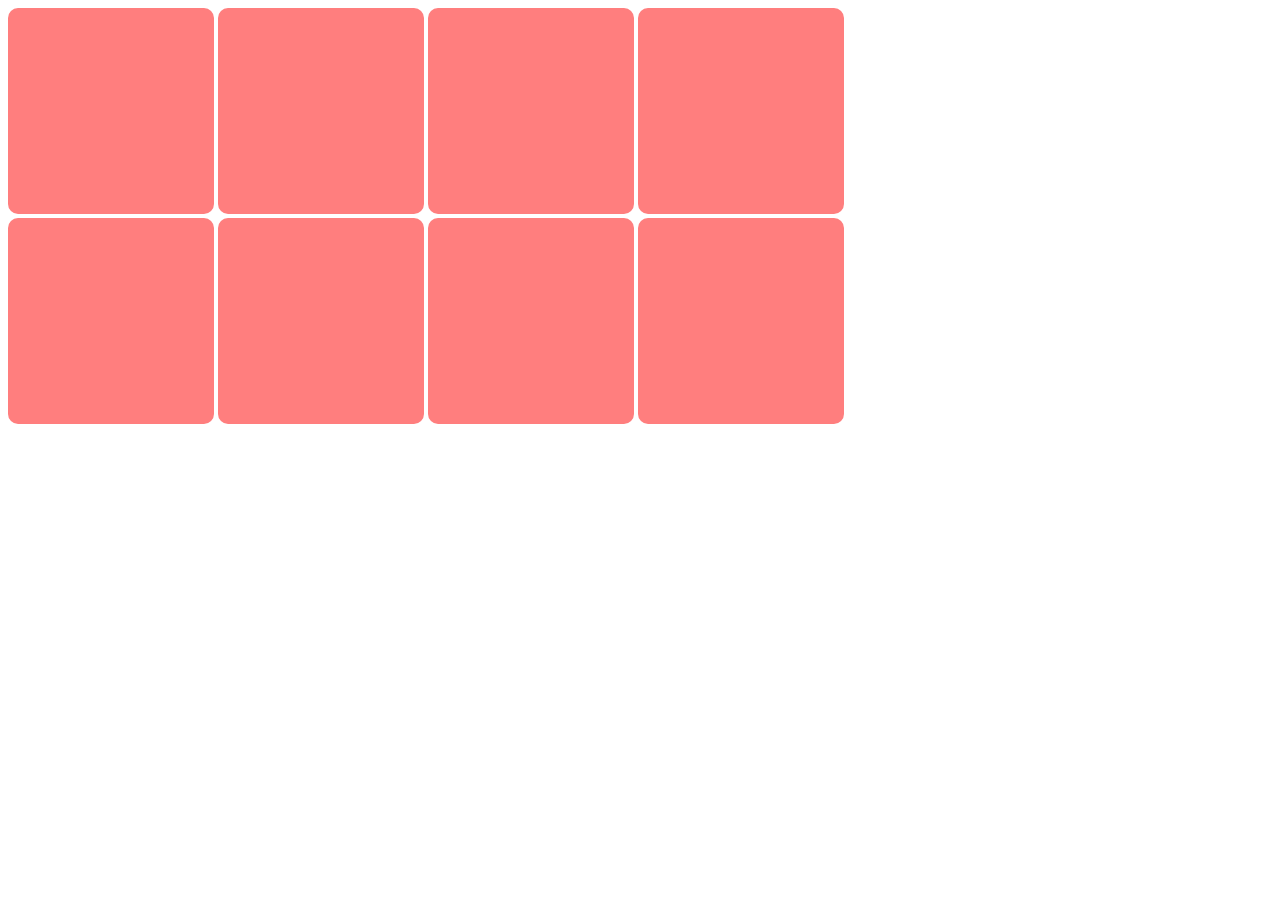
<file: MyTurn/index.html>
<!DOCTYPE html>
<html lang="en">
<head>
  <meta charset="UTF-8">
  <title>My Turn Concentration</title>
  <link rel="stylesheet" type="text/css" href="style.css">
<script src="https://ajax.googleapis.com/ajax/libs/jquery/2.1.3/jquery.min.js">
  
</script>
<script src="Javascripts/myTurn.js"></script> <!-- move this to line 27 before </body> -->
</head>
<body>
<div class="container">
<div class="column1">  
  <div class="card"><p>A</p></div><!-- add in unique 'id's for each div that way we can target them -->
  <div class="card"><p>B</p></div>
  <div class="card"><p>A</p></div>
  <div class="card"><p>B</p></div>
</div>
<div class="column2">
  <div class="card"><p>C</p></div>
  <div class="card"><p>D</p></div>
  <div class="card"><p>C</p></div>
  <div class="card"><p>D</p></div>
 </div> 
</div>  
</body>
</html>
</file>
<file: MyTurn/style.css>
.card{
  width: 200px;
  display: inline-block;
  height:200px;
  background-color: red;
  opacity: .5;
  border-color: red;
  border: 3px solid red;
  border-radius: 10px;
  }
 .card:hover{
  opacity:1;
  } 
.clicked{
  background-color: red;
  }
.column1 div p {
  display: none;
  text-align: center;
  font-size: 64px;
  font-family: 'Arial';
  }
.column2 div p {
  display: none;
  text-align: center;
  font-size: 64px;
  font-family: 'Arial';
  }
</file>
